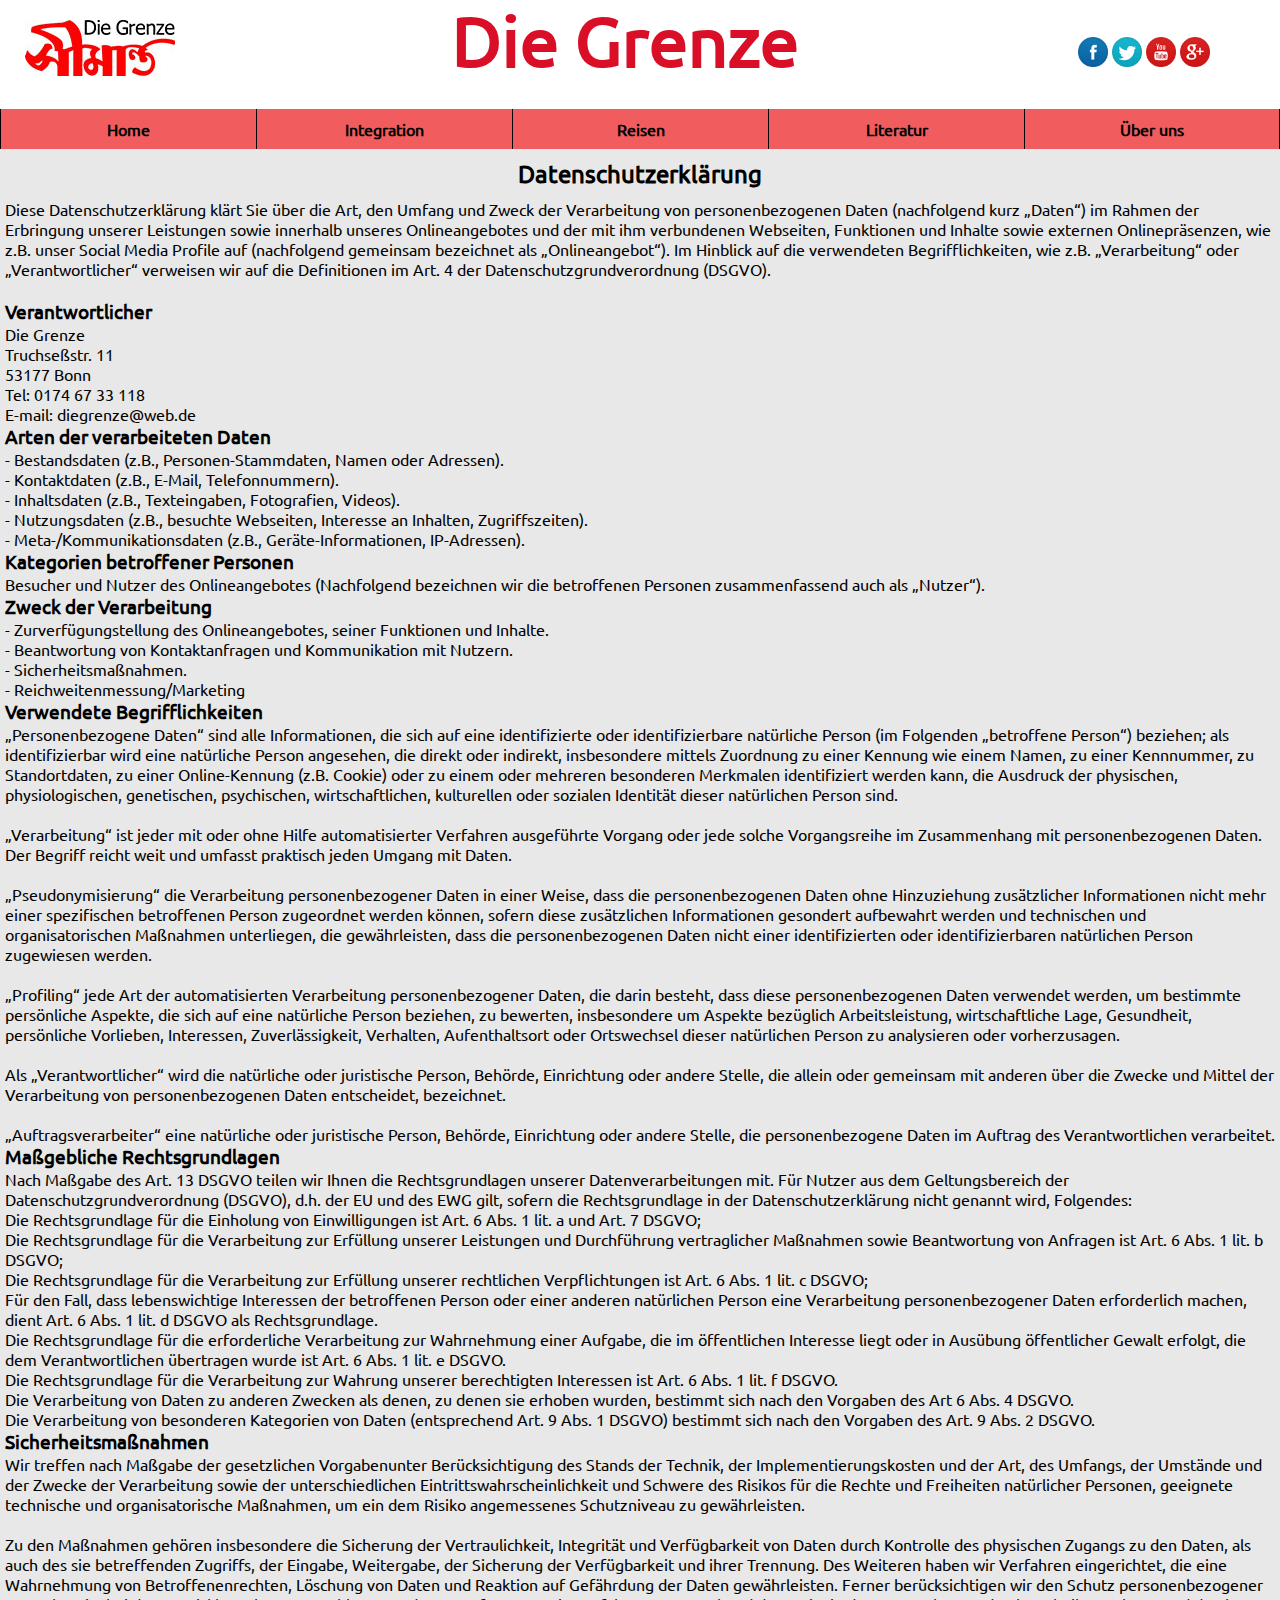
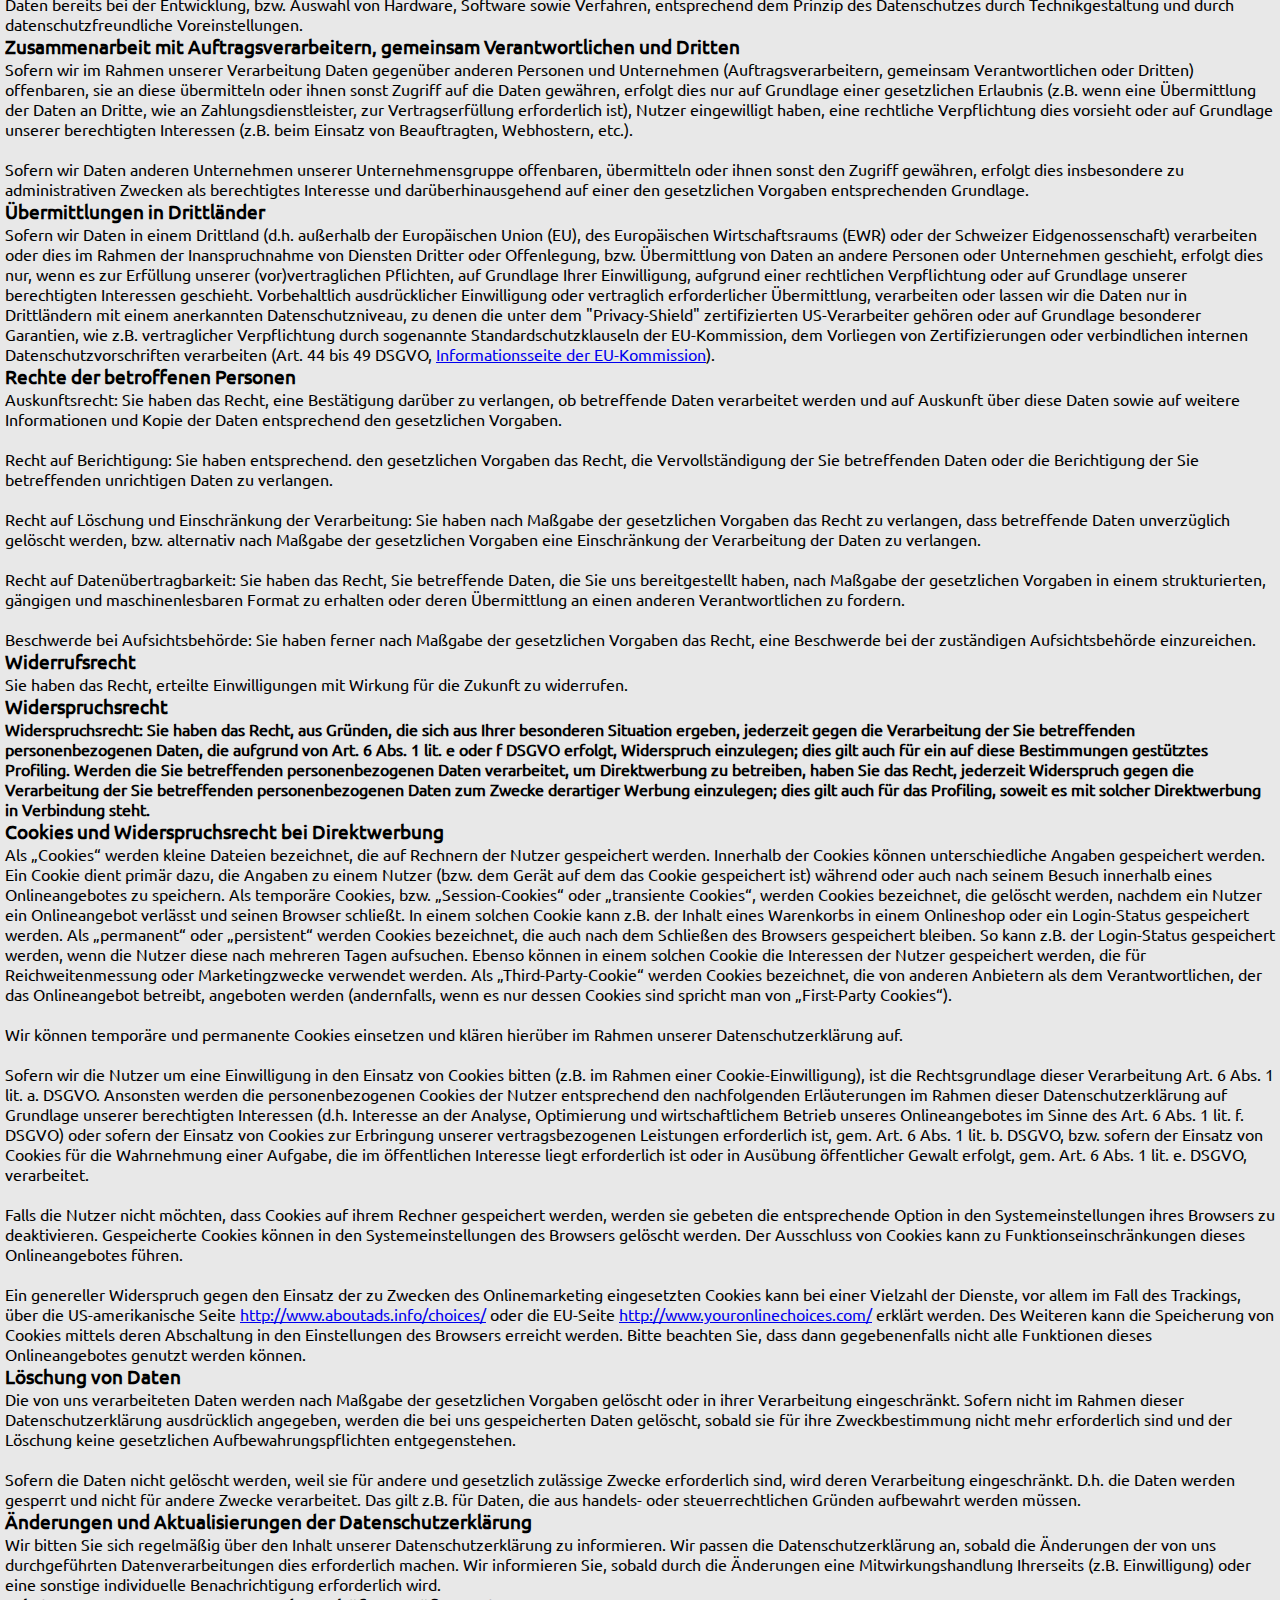
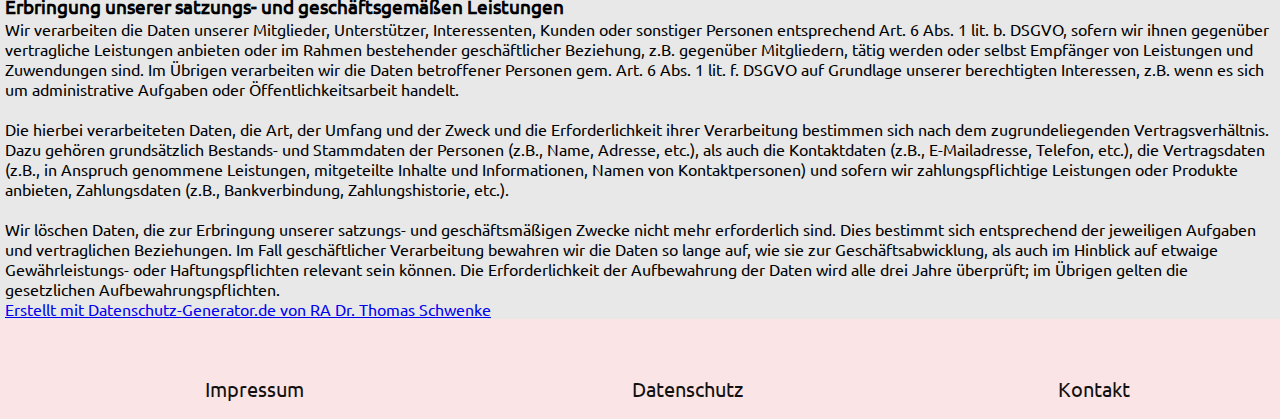
<file: Datenschutz.html>
<!doctype html>
<html lang="de">
	<head>
		<title>Magazinprojekt Die Grenze</title>
		<meta charset="utf-8">
		<meta name="robots" content="noindex">
		<meta http-equiv="X-UA-compatible" content="IE=edge">
		<meta name="viewport" content="width=device-width, initial-scale=1, shrink-to-fit=no">
		
		<link rel="icon" type="image/png" href="img/icon/Favicon_32pix.png" sizes="32x32">
		
		<link href="css/stylesheet.css" rel="stylesheet" type="text/css">
				
	</head>
	
	<body>
		<header class="flexParentHeader">
			<div class="flexChildLogo">
				<a href="index.html" title="homepage"><img src="img/Logo klein.jpg" alt="logo"></a>
			</div>
			
			<div class="flexChildTitle">
				<h1>Die Grenze</h1>
			</div>
			
			<div class="flexChildSocialMedia">
				<ul>
					<a href="#"> <img src="img/icon/fb.png" alt="facebookIcon"></a>
					<a href="#"> <img src="img/icon/twitter.png" alt="twitterIcon"></a>
					<a href="#"> <img src="img/icon/youtube.png" alt="youTubeIcon"></a>
					<a href="#"> <img src="img/icon/google+.png" alt="googlePlusIcon"></a>
				</ul>
			</div>
		</header>
				
		<nav>
			<div id="topnav">
				<ul class="clearfix"> 
					<li><a href="index.html">Home</a></li>
					<li><a href="#">Integration</a></li>
					<li><a href="#">Reisen</a></li>
					<li><a href="#">Literatur</a></li>
					<li><a href="#">Über uns</a></li>
								
				</ul>
			</div>
		</nav>
		<main id="datenschutzMain">
		
			<article> 	
				<h2 class="datenschutzHeader">Datenschutzerklärung</h2><h3 id="dsg-general-intro"></h3>
				
				<p>Diese Datenschutzerklärung klärt Sie über die Art, den Umfang und Zweck der Verarbeitung von personenbezogenen Daten (nachfolgend kurz „Daten“) im Rahmen der Erbringung unserer Leistungen sowie innerhalb unseres Onlineangebotes und der mit ihm verbundenen Webseiten, Funktionen und Inhalte sowie externen Onlinepräsenzen, wie z.B. unser Social Media Profile auf (nachfolgend gemeinsam bezeichnet als „Onlineangebot“). Im Hinblick auf die verwendeten Begrifflichkeiten, wie z.B. „Verarbeitung“ oder „Verantwortlicher“ verweisen wir auf die Definitionen im Art. 4 der Datenschutzgrundverordnung (DSGVO). <br>
				<br>
					</p><h3 id="dsg-general-controller">Verantwortlicher</h3><p><span class="tsmcontroller">Die Grenze<br>
			Truchseßstr. 11<br>
			53177 Bonn<br>
			Tel: 0174 67 33 118<br>
			E-mail: diegrenze@web.de</span></p><h3 id="dsg-general-datatype">Arten der verarbeiteten Daten</h3><p>-	Bestandsdaten (z.B., Personen-Stammdaten, Namen oder Adressen).<br>
			-	Kontaktdaten (z.B., E-Mail, Telefonnummern).<br>
			-	Inhaltsdaten (z.B., Texteingaben, Fotografien, Videos).<br>
			-	Nutzungsdaten (z.B., besuchte Webseiten, Interesse an Inhalten, Zugriffszeiten).<br>
			-	Meta-/Kommunikationsdaten (z.B., Geräte-Informationen, IP-Adressen).</p><h3 id="dsg-general-datasubjects">Kategorien betroffener Personen</h3><p>Besucher und Nutzer des Onlineangebotes (Nachfolgend bezeichnen wir die betroffenen Personen zusammenfassend auch als „Nutzer“).<br>
			</p><h3 id="dsg-general-purpose">Zweck der Verarbeitung</h3><p>-	Zurverfügungstellung des Onlineangebotes, seiner Funktionen und  Inhalte.<br>
			-	Beantwortung von Kontaktanfragen und Kommunikation mit Nutzern.<br>
			-	Sicherheitsmaßnahmen.<br>
			-	Reichweitenmessung/Marketing<br>
			<span class="tsmcom"></span></p><h3 id="dsg-general-terms">Verwendete Begrifflichkeiten </h3><p>„Personenbezogene Daten“ sind alle Informationen, die sich auf eine identifizierte oder identifizierbare natürliche Person (im Folgenden „betroffene Person“) beziehen; als identifizierbar wird eine natürliche Person angesehen, die direkt oder indirekt, insbesondere mittels Zuordnung zu einer Kennung wie einem Namen, zu einer Kennnummer, zu Standortdaten, zu einer Online-Kennung (z.B. Cookie) oder zu einem oder mehreren besonderen Merkmalen identifiziert werden kann, die Ausdruck der physischen, physiologischen, genetischen, psychischen, wirtschaftlichen, kulturellen oder sozialen Identität dieser natürlichen Person sind.<br>
			<br>
			„Verarbeitung“ ist jeder mit oder ohne Hilfe automatisierter Verfahren ausgeführte Vorgang oder jede solche Vorgangsreihe im Zusammenhang mit personenbezogenen Daten. Der Begriff reicht weit und umfasst praktisch jeden Umgang mit Daten.<br>
			<br>
			„Pseudonymisierung“ die Verarbeitung personenbezogener Daten in einer Weise, dass die personenbezogenen Daten ohne Hinzuziehung zusätzlicher Informationen nicht mehr einer spezifischen betroffenen Person zugeordnet werden können, sofern diese zusätzlichen Informationen gesondert aufbewahrt werden und technischen und organisatorischen Maßnahmen unterliegen, die gewährleisten, dass die personenbezogenen Daten nicht einer identifizierten oder identifizierbaren natürlichen Person zugewiesen werden.<br>
			<br>
			„Profiling“ jede Art der automatisierten Verarbeitung personenbezogener Daten, die darin besteht, dass diese personenbezogenen Daten verwendet werden, um bestimmte persönliche Aspekte, die sich auf eine natürliche Person beziehen, zu bewerten, insbesondere um Aspekte bezüglich Arbeitsleistung, wirtschaftliche Lage, Gesundheit, persönliche Vorlieben, Interessen, Zuverlässigkeit, Verhalten, Aufenthaltsort oder Ortswechsel dieser natürlichen Person zu analysieren oder vorherzusagen.<br>
			<br>
			Als „Verantwortlicher“ wird die natürliche oder juristische Person, Behörde, Einrichtung oder andere Stelle, die allein oder gemeinsam mit anderen über die Zwecke und Mittel der Verarbeitung von personenbezogenen Daten entscheidet, bezeichnet.<br>
			<br>
			„Auftragsverarbeiter“ eine natürliche oder juristische Person, Behörde, Einrichtung oder andere Stelle, die personenbezogene Daten im Auftrag des Verantwortlichen verarbeitet.<br>
			</p><h3 id="dsg-general-legalbasis">Maßgebliche Rechtsgrundlagen</h3><p>Nach Maßgabe des Art. 13 DSGVO teilen wir Ihnen die Rechtsgrundlagen unserer Datenverarbeitungen mit.  Für Nutzer aus dem Geltungsbereich der Datenschutzgrundverordnung (DSGVO), d.h. der EU und des EWG gilt, sofern die Rechtsgrundlage in der Datenschutzerklärung nicht genannt wird, Folgendes: <br>
			Die Rechtsgrundlage für die Einholung von Einwilligungen ist Art. 6 Abs. 1 lit. a und Art. 7 DSGVO;<br>
			Die Rechtsgrundlage für die Verarbeitung zur Erfüllung unserer Leistungen und Durchführung vertraglicher Maßnahmen sowie Beantwortung von Anfragen ist Art. 6 Abs. 1 lit. b DSGVO;<br>
			Die Rechtsgrundlage für die Verarbeitung zur Erfüllung unserer rechtlichen Verpflichtungen ist Art. 6 Abs. 1 lit. c DSGVO;<br>
			Für den Fall, dass lebenswichtige Interessen der betroffenen Person oder einer anderen natürlichen Person eine Verarbeitung personenbezogener Daten erforderlich machen, dient Art. 6 Abs. 1 lit. d DSGVO als Rechtsgrundlage.<br>
			Die Rechtsgrundlage für die erforderliche Verarbeitung zur Wahrnehmung einer Aufgabe, die im öffentlichen Interesse liegt oder in Ausübung öffentlicher Gewalt erfolgt, die dem Verantwortlichen übertragen wurde ist Art. 6 Abs. 1 lit. e DSGVO. <br>
			Die Rechtsgrundlage für die Verarbeitung zur Wahrung unserer berechtigten Interessen ist Art. 6 Abs. 1 lit. f DSGVO. <br>
			Die Verarbeitung von Daten zu anderen Zwecken als denen, zu denen sie erhoben wurden, bestimmt sich nach den Vorgaben des Art 6 Abs. 4 DSGVO. <br>
			Die Verarbeitung von besonderen Kategorien von Daten (entsprechend Art. 9 Abs. 1 DSGVO) bestimmt sich nach den Vorgaben des Art. 9 Abs. 2 DSGVO. <br>
			</p><h3 id="dsg-general-securitymeasures">Sicherheitsmaßnahmen</h3><p>Wir treffen nach Maßgabe der gesetzlichen Vorgabenunter Berücksichtigung des Stands der Technik, der Implementierungskosten und der Art, des Umfangs, der Umstände und der Zwecke der Verarbeitung sowie der unterschiedlichen Eintrittswahrscheinlichkeit und Schwere des Risikos für die Rechte und Freiheiten natürlicher Personen, geeignete technische und organisatorische Maßnahmen, um ein dem Risiko angemessenes Schutzniveau zu gewährleisten.<br>
			<br>
			Zu den Maßnahmen gehören insbesondere die Sicherung der Vertraulichkeit, Integrität und Verfügbarkeit von Daten durch Kontrolle des physischen Zugangs zu den Daten, als auch des sie betreffenden Zugriffs, der Eingabe, Weitergabe, der Sicherung der Verfügbarkeit und ihrer Trennung. Des Weiteren haben wir Verfahren eingerichtet, die eine Wahrnehmung von Betroffenenrechten, Löschung von Daten und Reaktion auf Gefährdung der Daten gewährleisten. Ferner berücksichtigen wir den Schutz personenbezogener Daten bereits bei der Entwicklung, bzw. Auswahl von Hardware, Software sowie Verfahren, entsprechend dem Prinzip des Datenschutzes durch Technikgestaltung und durch datenschutzfreundliche Voreinstellungen.<br>
			</p><h3 id="dsg-general-coprocessing">Zusammenarbeit mit Auftragsverarbeitern, gemeinsam Verantwortlichen und Dritten</h3><p>Sofern wir im Rahmen unserer Verarbeitung Daten gegenüber anderen Personen und Unternehmen (Auftragsverarbeitern, gemeinsam Verantwortlichen oder Dritten) offenbaren, sie an diese übermitteln oder ihnen sonst Zugriff auf die Daten gewähren, erfolgt dies nur auf Grundlage einer gesetzlichen Erlaubnis (z.B. wenn eine Übermittlung der Daten an Dritte, wie an Zahlungsdienstleister, zur Vertragserfüllung erforderlich ist), Nutzer eingewilligt haben, eine rechtliche Verpflichtung dies vorsieht oder auf Grundlage unserer berechtigten Interessen (z.B. beim Einsatz von Beauftragten, Webhostern, etc.). <br>
			<br>
			Sofern wir Daten anderen Unternehmen unserer Unternehmensgruppe offenbaren, übermitteln oder ihnen sonst den Zugriff gewähren, erfolgt dies insbesondere zu administrativen Zwecken als berechtigtes Interesse und darüberhinausgehend auf einer den gesetzlichen Vorgaben entsprechenden Grundlage. <br>
			</p><h3 id="dsg-general-thirdparty">Übermittlungen in Drittländer</h3><p>Sofern wir Daten in einem Drittland (d.h. außerhalb der Europäischen Union (EU), des Europäischen Wirtschaftsraums (EWR) oder der Schweizer Eidgenossenschaft) verarbeiten oder dies im Rahmen der Inanspruchnahme von Diensten Dritter oder Offenlegung, bzw. Übermittlung von Daten an andere Personen oder Unternehmen geschieht, erfolgt dies nur, wenn es zur Erfüllung unserer (vor)vertraglichen Pflichten, auf Grundlage Ihrer Einwilligung, aufgrund einer rechtlichen Verpflichtung oder auf Grundlage unserer berechtigten Interessen geschieht. Vorbehaltlich ausdrücklicher Einwilligung oder vertraglich erforderlicher Übermittlung, verarbeiten oder lassen wir die Daten nur in Drittländern mit einem anerkannten Datenschutzniveau, zu denen die unter dem "Privacy-Shield" zertifizierten US-Verarbeiter gehören oder auf Grundlage besonderer Garantien, wie z.B. vertraglicher Verpflichtung durch sogenannte Standardschutzklauseln der EU-Kommission, dem Vorliegen von Zertifizierungen oder verbindlichen internen Datenschutzvorschriften verarbeiten (Art. 44 bis 49 DSGVO, <a href="https://ec.europa.eu/info/law/law-topic/data-protection/data-transfers-outside-eu_de" target="blank">Informationsseite der EU-Kommission</a>).</p><h3 id="dsg-general-rightssubject">Rechte der betroffenen Personen</h3><p>Auskunftsrecht:  Sie haben das Recht, eine Bestätigung darüber zu verlangen, ob betreffende Daten verarbeitet werden und auf Auskunft über diese Daten sowie auf weitere Informationen und Kopie der Daten entsprechend den gesetzlichen Vorgaben.<br>
			<br>
			Recht auf Berichtigung: Sie haben entsprechend. den gesetzlichen Vorgaben das Recht, die Vervollständigung der Sie betreffenden Daten oder die Berichtigung der Sie betreffenden unrichtigen Daten zu verlangen.<br>
			<br>
			Recht auf Löschung und Einschränkung der Verarbeitung:  Sie haben nach Maßgabe der gesetzlichen Vorgaben das Recht zu verlangen, dass betreffende Daten unverzüglich gelöscht werden, bzw. alternativ nach Maßgabe der gesetzlichen Vorgaben eine Einschränkung der Verarbeitung der Daten zu verlangen.<br>
			<br>
			Recht auf Datenübertragbarkeit:  Sie haben das Recht, Sie betreffende Daten, die Sie uns bereitgestellt haben, nach Maßgabe der gesetzlichen Vorgaben in einem strukturierten, gängigen und maschinenlesbaren Format zu erhalten oder deren Übermittlung an einen anderen Verantwortlichen zu fordern.<br>
			<br>
			Beschwerde bei Aufsichtsbehörde:  Sie haben ferner nach Maßgabe der gesetzlichen Vorgaben das Recht, eine Beschwerde bei der zuständigen Aufsichtsbehörde einzureichen.<br>
			</p><h3 id="dsg-general-revokeconsent">Widerrufsrecht</h3><p>Sie haben das Recht, erteilte Einwilligungen mit Wirkung für die Zukunft zu widerrufen.</p><h3 id="dsg-general-object">Widerspruchsrecht</h3><p><strong>Widerspruchsrecht: Sie haben das Recht, aus Gründen, die sich aus Ihrer besonderen Situation ergeben, jederzeit gegen die Verarbeitung der Sie betreffenden personenbezogenen Daten, die aufgrund von Art. 6 Abs. 1 lit. e oder f DSGVO erfolgt, Widerspruch einzulegen; dies gilt auch für ein auf diese Bestimmungen gestütztes Profiling. Werden die Sie betreffenden personenbezogenen Daten verarbeitet, um Direktwerbung zu betreiben, haben Sie das Recht, jederzeit Widerspruch gegen die Verarbeitung der Sie betreffenden personenbezogenen Daten zum Zwecke derartiger Werbung einzulegen; dies gilt auch für das Profiling, soweit es mit solcher Direktwerbung in Verbindung steht.</strong></p><h3 id="dsg-general-cookies">Cookies und Widerspruchsrecht bei Direktwerbung</h3><p>Als „Cookies“ werden kleine Dateien bezeichnet, die auf Rechnern der Nutzer gespeichert werden. Innerhalb der Cookies können unterschiedliche Angaben gespeichert werden. Ein Cookie dient primär dazu, die Angaben zu einem Nutzer (bzw. dem Gerät auf dem das Cookie gespeichert ist) während oder auch nach seinem Besuch innerhalb eines Onlineangebotes zu speichern. Als temporäre Cookies, bzw. „Session-Cookies“ oder „transiente Cookies“, werden Cookies bezeichnet, die gelöscht werden, nachdem ein Nutzer ein Onlineangebot verlässt und seinen Browser schließt. In einem solchen Cookie kann z.B. der Inhalt eines Warenkorbs in einem Onlineshop oder ein Login-Status gespeichert werden. Als „permanent“ oder „persistent“ werden Cookies bezeichnet, die auch nach dem Schließen des Browsers gespeichert bleiben. So kann z.B. der Login-Status gespeichert werden, wenn die Nutzer diese nach mehreren Tagen aufsuchen. Ebenso können in einem solchen Cookie die Interessen der Nutzer gespeichert werden, die für Reichweitenmessung oder Marketingzwecke verwendet werden. Als „Third-Party-Cookie“ werden Cookies bezeichnet, die von anderen Anbietern als dem Verantwortlichen, der das Onlineangebot betreibt, angeboten werden (andernfalls, wenn es nur dessen Cookies sind spricht man von „First-Party Cookies“).<br>
			<br>
			Wir können temporäre und permanente Cookies einsetzen und klären hierüber im Rahmen unserer Datenschutzerklärung auf.<br>
			<br>
			Sofern wir die Nutzer um eine Einwilligung in den Einsatz von Cookies bitten (z.B. im Rahmen einer Cookie-Einwilligung), ist die Rechtsgrundlage dieser Verarbeitung Art. 6 Abs. 1 lit. a. DSGVO. Ansonsten werden die personenbezogenen Cookies der Nutzer entsprechend den nachfolgenden Erläuterungen im Rahmen dieser Datenschutzerklärung auf Grundlage unserer berechtigten Interessen (d.h. Interesse an der Analyse, Optimierung und wirtschaftlichem Betrieb unseres Onlineangebotes im Sinne des Art. 6 Abs. 1 lit. f. DSGVO) oder sofern der Einsatz von Cookies zur Erbringung unserer vertragsbezogenen Leistungen erforderlich ist, gem. Art. 6 Abs. 1 lit. b. DSGVO, bzw. sofern der Einsatz von Cookies für die Wahrnehmung einer Aufgabe, die im öffentlichen Interesse liegt erforderlich ist oder in Ausübung öffentlicher Gewalt erfolgt, gem. Art. 6 Abs. 1 lit. e. DSGVO, verarbeitet.<br>
			<br>
			Falls die Nutzer nicht möchten, dass Cookies auf ihrem Rechner gespeichert werden, werden sie gebeten die entsprechende Option in den Systemeinstellungen ihres Browsers zu deaktivieren. Gespeicherte Cookies können in den Systemeinstellungen des Browsers gelöscht werden. Der Ausschluss von Cookies kann zu Funktionseinschränkungen dieses Onlineangebotes führen.<br>
			<br>
			Ein genereller Widerspruch gegen den Einsatz der zu Zwecken des Onlinemarketing eingesetzten Cookies kann bei einer Vielzahl der Dienste, vor allem im Fall des Trackings, über die US-amerikanische Seite <a href="http://www.aboutads.info/choices/">http://www.aboutads.info/choices/</a> oder die EU-Seite <a href="http://www.youronlinechoices.com/">http://www.youronlinechoices.com/</a> erklärt werden. Des Weiteren kann die Speicherung von Cookies mittels deren Abschaltung in den Einstellungen des Browsers erreicht werden. Bitte beachten Sie, dass dann gegebenenfalls nicht alle Funktionen dieses Onlineangebotes genutzt werden können.</p><h3 id="dsg-general-erasure">Löschung von Daten</h3><p>Die von uns verarbeiteten Daten werden nach Maßgabe der gesetzlichen Vorgaben gelöscht oder in ihrer Verarbeitung eingeschränkt. Sofern nicht im Rahmen dieser Datenschutzerklärung ausdrücklich angegeben, werden die bei uns gespeicherten Daten gelöscht, sobald sie für ihre Zweckbestimmung nicht mehr erforderlich sind und der Löschung keine gesetzlichen Aufbewahrungspflichten entgegenstehen. <br>
			<br>
			Sofern die Daten nicht gelöscht werden, weil sie für andere und gesetzlich zulässige Zwecke erforderlich sind, wird deren Verarbeitung eingeschränkt. D.h. die Daten werden gesperrt und nicht für andere Zwecke verarbeitet. Das gilt z.B. für Daten, die aus handels- oder steuerrechtlichen Gründen aufbewahrt werden müssen.</p><h3 id="dsg-general-changes">Änderungen und Aktualisierungen der Datenschutzerklärung</h3><p>Wir bitten Sie sich regelmäßig über den Inhalt unserer Datenschutzerklärung zu informieren. Wir passen die Datenschutzerklärung an, sobald die Änderungen der von uns durchgeführten Datenverarbeitungen dies erforderlich machen. Wir informieren Sie, sobald durch die Änderungen eine Mitwirkungshandlung Ihrerseits (z.B. Einwilligung) oder eine sonstige individuelle Benachrichtigung erforderlich wird.</p><p></p><h3 id="dsg-organisation">  Erbringung unserer satzungs- und geschäftsgemäßen Leistungen</h3><p></p><p><span class="ts-muster-content">Wir verarbeiten die Daten unserer Mitglieder, Unterstützer, Interessenten, Kunden oder sonstiger Personen entsprechend Art. 6 Abs. 1 lit. b. DSGVO, sofern wir ihnen gegenüber vertragliche Leistungen anbieten oder im Rahmen bestehender geschäftlicher Beziehung, z.B. gegenüber Mitgliedern, tätig werden oder selbst Empfänger von Leistungen und Zuwendungen sind. Im Übrigen verarbeiten wir die Daten betroffener Personen gem. Art. 6 Abs. 1 lit. f. DSGVO auf Grundlage unserer berechtigten Interessen, z.B. wenn es sich um administrative Aufgaben oder Öffentlichkeitsarbeit handelt.<br>
			<br>
			Die hierbei verarbeiteten Daten, die Art, der Umfang und der Zweck und die Erforderlichkeit ihrer Verarbeitung bestimmen sich nach dem zugrundeliegenden Vertragsverhältnis. Dazu gehören grundsätzlich Bestands- und Stammdaten der Personen (z.B., Name, Adresse, etc.), als auch die Kontaktdaten (z.B., E-Mailadresse, Telefon, etc.), die Vertragsdaten (z.B., in Anspruch genommene Leistungen, mitgeteilte Inhalte und Informationen, Namen von Kontaktpersonen) und sofern wir zahlungspflichtige Leistungen oder Produkte anbieten, Zahlungsdaten (z.B., Bankverbindung, Zahlungshistorie, etc.).<br>
			<br>
			Wir löschen Daten, die zur Erbringung unserer satzungs- und geschäftsmäßigen Zwecke nicht mehr erforderlich sind. Dies bestimmt sich entsprechend der jeweiligen Aufgaben und vertraglichen Beziehungen. Im Fall geschäftlicher Verarbeitung bewahren wir die Daten so lange auf, wie sie zur Geschäftsabwicklung, als auch im Hinblick auf etwaige Gewährleistungs- oder Haftungspflichten relevant sein können. Die Erforderlichkeit der Aufbewahrung der Daten wird alle drei Jahre überprüft; im Übrigen gelten die gesetzlichen Aufbewahrungspflichten.</span></p><a href="https://datenschutz-generator.de" class="dsg1-6" rel="nofollow" target="_blank">Erstellt mit Datenschutz-Generator.de von RA Dr. Thomas Schwenke</a>
				
				
		</main>

		<footer>
			<ul class="footerLinks">
					<li><a href="impressum.html">Impressum</a></li>
					<li><a href="#">Datenschutz</a></li>
					<li><a href="#">Kontakt</a></li>
				</ul>
		</footer>

</body>
</html>
</file>
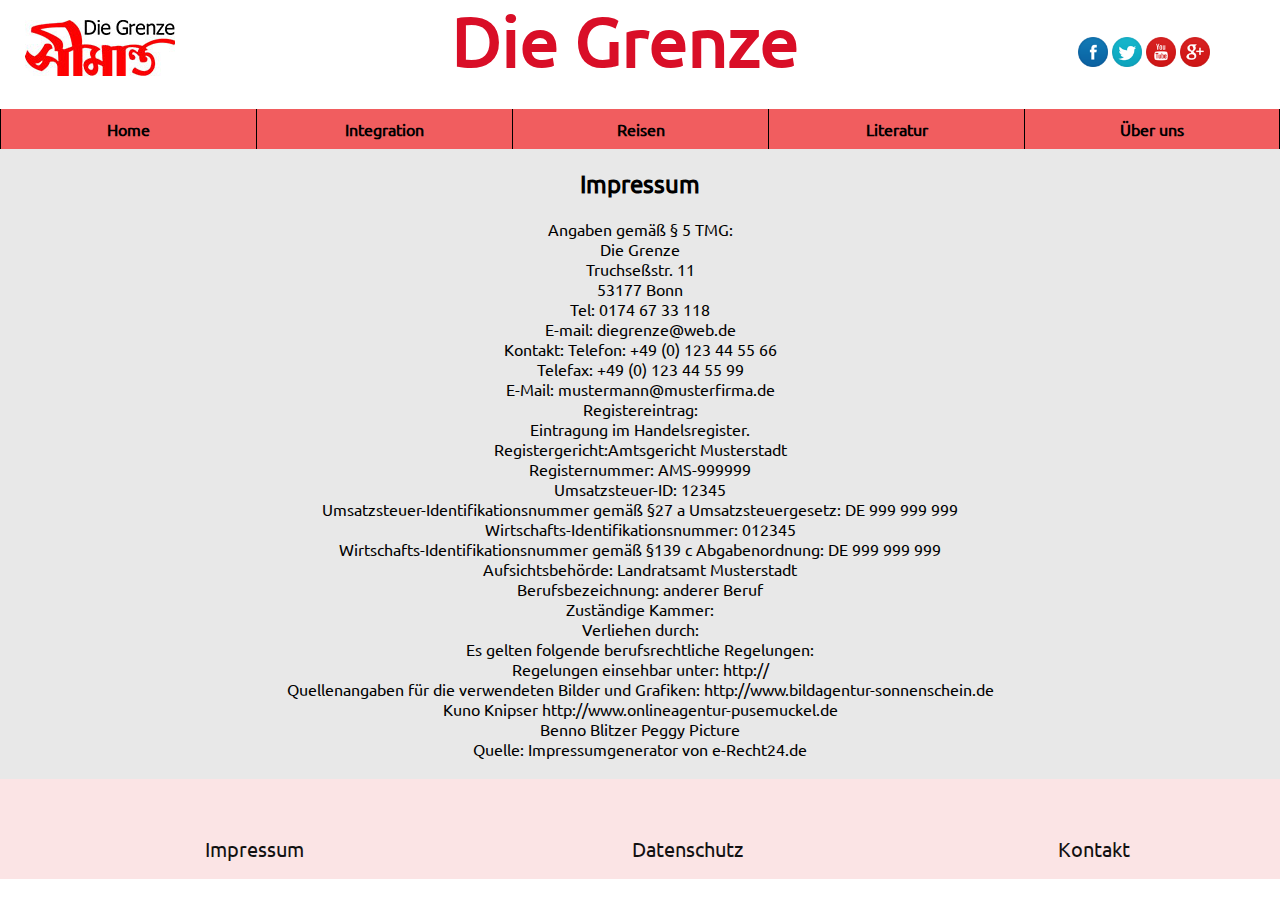
<file: impressum.html>
<!doctype html>
<html lang="de">
	<head>
		<title>Magazinprojekt Die Grenze</title>
		<meta charset="utf-8">
		<meta name="robots" content="noindex">
		<meta http-equiv="X-UA-compatible" content="IE=edge">
		<meta name="viewport" content="width=device-width, initial-scale=1, shrink-to-fit=no">
		
		<link rel="icon" type="image/png" href="img/icon/Favicon_32pix.png" sizes="32x32">
		
		<link href="css/stylesheet.css" rel="stylesheet" type="text/css">
				
	</head>
	
	<body>
		<header class="flexParentHeader">
			<div class="flexChildLogo">
				<a href="index.html" title="homepage"><img src="img/Logo klein.jpg" alt="logo"></a>
			</div>
			
			<div class="flexChildTitle">
				<h1>Die Grenze</h1>
			</div>
			
			<div class="flexChildSocialMedia">
				<ul>
					<a href="#"> <img src="img/icon/fb.png" alt="facebookIcon"></a>
					<a href="#"> <img src="img/icon/twitter.png" alt="twitterIcon"></a>
					<a href="#"> <img src="img/icon/youtube.png" alt="youTubeIcon"></a>
					<a href="#"> <img src="img/icon/google+.png" alt="googlePlusIcon"></a>
				</ul>
			</div>
		</header>
				
		<nav>
			<div id="topnav">
				<ul class="clearfix"> 
					<li><a href="index.html">Home</a></li>
					<li><a href="#">Integration</a></li>
					<li><a href="#">Reisen</a></li>
					<li><a href="#">Literatur</a></li>
					<li><a href="#">Über uns</a></li>
								
				</ul>
			</div>
		</nav>
		<main>
		
		<h2 class="impressumHeader">Impressum</h2>
			<article class="footerImpressum"> 	
				<p>
				Angaben gemäß § 5 TMG: <br>
				Die Grenze <br>
				Truchseßstr. 11 <br>
				53177 Bonn <br>
				Tel: 0174 67 33 118 <br>
				E-mail: diegrenze@web.de<br>
				Kontakt:
				Telefon:	+49 (0) 123 44 55 66 <br>
				Telefax:	+49 (0) 123 44 55 99 <br>
				E-Mail:	mustermann@musterfirma.de <br>
				Registereintrag: <br>
				Eintragung im Handelsregister. <br>
				Registergericht:Amtsgericht Musterstadt <br>
				Registernummer: AMS-999999 <br>
				Umsatzsteuer-ID: 12345 <br>
				Umsatzsteuer-Identifikationsnummer gemäß §27 a Umsatzsteuergesetz:
				DE 999 999 999 <br>
				Wirtschafts-Identifikationsnummer: 012345 <br>
				Wirtschafts-Identifikationsnummer gemäß §139 c Abgabenordnung:
				DE 999 999 999 <br>
				Aufsichtsbehörde:
				Landratsamt Musterstadt <br>
				Berufsbezeichnung: anderer Beruf <br>
				Zuständige Kammer: <br>
				Verliehen durch: <br>
				Es gelten folgende berufsrechtliche Regelungen: <br>
				Regelungen einsehbar unter: http://<br>
				Quellenangaben für die verwendeten Bilder und Grafiken:
				http://www.bildagentur-sonnenschein.de <br>
				Kuno Knipser
				http://www.onlineagentur-pusemuckel.de <br>
				Benno Blitzer
				Peggy Picture <br>
					
				Quelle: Impressumgenerator von e-Recht24.de </p>
				
									
			</article>
		</main>

		<footer>
			<ul class="footerLinks">
					<li><a href="#">Impressum</a></li>
					<li><a href="Datenschutz.html">Datenschutz</a></li>
					<li><a href="#">Kontakt</a></li>
				</ul>
		</footer>

</body>
</html>
</file>
<file: css/stylesheet.css>
@charset "utf-8";

@font-face {
	src: url(../Fonts/Ubuntu-Regular.ttf) format('truetype'),
		url(../Fonts/Ubuntu-Regular.woff) format('Woff');
		
	font-family: ubuntu;
}

*{	
	margin: 0;
	padding: 0;
	box-sizing: border-box;
}
		
img {
	max-width: 100%;
	height: auto;
}

/*-------- Für Mobile und Tab--------*/
/*-------- Für Mobile und Tab--------*/
/*-------- Für Mobile und Tab--------*/

@media screen and (max-width:768px){

html, body {
	font-family: ubuntu, Arial, sans-serif;
	font-size: 14px;
	background: rgba(215,200,200,1.00);
}

/*------header ------*/

.flexParentHeader{
	display: flex;
	display: -ms-flexbox;
	display: -webkit-flex;
	line-height: 50px;
	flex-wrap: wrap;
	flex-direction: column;
}
	
.flexChildLogo{
	flex-basis: 90px;
	order: 1;
	flex-grow: 1;
	-webkit-flex-basis: 90px;
	-webkit-order: 1;
	-webkit-flex-grow: 1;
	padding-top: 20px;
	text-align: center;
}

.flexChildTitle{
	flex-basis: 90px;
	order:2;
	flex-grow: 1;
	-webkit-flex-basis: 90px;
	-webkit-order: 2;
	-webkit-flex-grow: 1;
	color:rgba(217,14,39,1.00);
	font-size: 25px;
	text-align: center;
}

.flexChildSocialMedia{
	flex-basis: 90px;
	order:3;
	flex-grow: 1;
	-webkit-flex-basis: 90px;
	-webkit-order: 3;
	-webkit-flex-grow: 1;
	padding-top: 20px;
	text-align: center;
}

.flexChildSocialMedia img{
	max-width: 30px;
}

/* ------Navigation ------*/

#topnav{
	position: fixed;
	right: -200px;
	width: 200px;
	top: 10px;
	transition: 0.5s;
	z-index: 100;
}
#topnav:target{
	right: 0;
}
	
#topnav p{
	position: fixed;
	right: 0;
	top: 10px;
	width: 20px;
	line-height: 20px;
	text-align: center;
	padding-bottom: 2px;
	background: rgba(178,224,222,1.00);
	transition: 0.5s 0.5s;
}
#topnav:target p{
	right: -35px;
}
#topnav ul {
	list-style: none;
	
}
#topnav ul li a{
	text-decoration: none;
	color: black;
	font-weight: 700;
	line-height: 30px;
	text-align: center;
	display: block;
	border-bottom: 1px solid black;
	background: rgba(245,153,155,0.50);
}
#topnav ul li ul li a{
	background: rgba(194,241,245,0.50);
	line-height: 25px;
	padding: 2px;
	text-align: center;
	display: block;
	transition: 0.5s;
}
#topnav ul li ul li a:hover{
	background: rgba(245,211,176,0.50);
}

#topnav ul li ul li a:before{
	content: "\2013 \00a0";
}

#topnav:after{
	content:"";
	display:block;
	clear: both;
}

/*--------Mainbereich --------*/
main{
	background:#e8e8e8;
}

/* ---------Slider ---------*/

.slideshow-container{
	max-width: 1000px;
	position: relative;
	margin: auto;
}
.prev, .next{
	cursor: pointer;
	position: absolute;
	top: 50%;
	width: auto;
	padding: 15px;
	margin-top: -22px;
	color: white;
	font-weight: bold;
	font-size: 30px;
	transition:0.6s ease;
	border-radius: 0 3px 3px 0;
	user-select: none;
}

/*------für Buttons ----*/

.next{
	right: 0;
	border-radius: 3px 0 0 3px;
}

.prev:hover, .next:hover{
	background-color: rgba(200,191,191,1.00);
}

/*-------für caption----*/
.text{
	color: black;
	padding: 8px 12px;
	position:absolute;
	bottom: 0px;
	width: 100%;
	text-align: center;
	line-height: 25px;
	background: rgba(219,213,213,0.50);
}

.dot{
	cursor: pointer;
	height: 15px;
	width: 15px;
	padding: 10px;
	margin: 0 2px;
	background-color: #bbb;
	border-radius: 25% 25%;
	display: inline-block;
	transition: background-color 0.6 ease;
}
.active, .dot:hover{
	background-color: #EC9899;
}

.fade{
	-webkit-animation-name: fade;
	-webkit-animation-duration: 1.5s;
	animation-name: fade;
	animation-duration: 1.5s;
}

@-webkit-keyframes fade{
	from {opacity: .4}
	to {opacity: 1}
}
	
@keyframes fade{
	from {opacity: .4}
	to {opacity: 1}
}
	
.prev, .next, .text{
	font-size: 14px;
}

/* -----Artikel ------------*/

.flexParentArticle{
	display: flex;
	display: -ms-flexbox;
	display: -webkit-flex;
	flex: wrap;
	flex-direction: column;
	margin-top: 25px;
}

.flexChildArticleLeft{
	flex-basis: 50px;
	flex-grow: 2;
	-webkit-flex-basis: 50px;
	-webkit-flex-grow: 2;
	padding: 5px;
	text-align: justify;
}
.flexChildArticleLeft img{
	width: 100%;
	filter: grayscale(1);
	transition: 0.5s;
}
.flexChildArticleLeft img:hover{
	filter: grayscale(0);
}

.flexChildArticleMiddle{
	flex-basis: 50px;
	flex-grow: 2;
	-webkit-flex-basis: 50px;
	-webkit-flex-grow: 2;
	padding: 5px;
	text-align: justify;
}
	
.flexChildArticleMiddle img{
	width: 100%;
	filter: grayscale(1);
	transition: 0.5s;
}
.flexChildArticleMiddle img:hover{
	filter: grayscale(0);
}

.flexChildArticleRight{
	flex-basis: 50px;
	flex-grow: 2;
	-webkit-flex-basis: 50px;
	-webkit-flex-grow: 2;
	padding: 5px;
	text-align: justify;
}
.flexChildArticleRight img{
	width: 100%;
	filter: grayscale(1);
	transition: .5s;
}
.flexChildArticleRight img:hover{
	filter: grayscale(0);
}


	
/*-------Für Footerbereich-------*/
	
footer{
	background: rgba(243,167,168,0.30);
	padding-top: 20px;
}

/*-----Formular -----*/

.formularParent{
	display: flex;
	display: -ms-flexbox;
	display: -webkit-flex;
}
	
label{
	width: 120px;
	display: inline-block;
	text-align: left;
	padding-left: 2px;
	padding-top: 10px;
	padding-bottom: 5px;
}

form {
	max-width: 120px;
	margin-left: 10px;
}
	
/*-----Formular an der linken Seite -----*/
	
.formularMeinung{
	max-width: 50%;
	flex-basis: 120px;
	flex-grow: 6;
	-webkit-flex-basis: 120px;
	-webkit-flex-basis: 6;
}
	
.formularMeinung h3{
	padding-left: 10px;
}
	
.meinungsFrage{
	margin: 25px 0 10px 0;
}
	
input, textarea{
	border: none;
	width: 300px;
	padding: 10px;
	outline: none;
}

input:focus, textarea:focus{
	background: rgba(179,228,216,1.00);
}
	
input[type="radio"]{
	width: auto;
}
	
input[type="submit"]{
	margin-top: 35px;
	border: 2px solid rgba(134,116,116,1.00);
	padding: 5px;
	font-weight: bold;
}
	
.formularMeinung input[type="submit"]:hover{
	background-color: rgba(133,237,158,1.00);
}

.top{
	vertical-align: text-top;
	padding-top: 15px;
}
	
/*------ Extra Link für download des Formulas-------*/
.download {
	margin: 35px 10px 10px;
}
	
/* ------Formular an der Rechten Seite ----*/

.formularAbonnieren{
	max-width: 50%;
	flex-basis: 120px;
	flex-grow: 6;
	-webkit-flex-basis: 120px;
	-webkit-flex-grow: 6;
}
	
.formularAbonnieren h3{
	padding-left: 10px;
}
	
input{
	border: none;
	width: 300px;
	padding: 10px;
	outline: none;
}
input:focus{
	background: rgba(179,228,216,1.00);
}
	
.formularAbonnieren input[type="submit"]{
	max-width: auto;
	margin-top: 10px;
	border: 2px solid rgba(134,116,116,1.00);
	padding: 5px;
	font-weight: bold;
	display: inline-block;
}

.formularAbonnieren input[type="submit"]:hover{
	background-color: rgba(133,237,158,1.00);
}
	
.formularAbonnieren input[type="reset"]{
	max-width: auto;
	margin-top: 10px;
	border: 2px solid rgba(134,116,116,1.00);
	padding: 5px;
	font-weight: bold;
	display: inline-block;
}
	
.formularAbonnieren input[type="reset"]:hover{
	background-color: rgba(133,237,158,1.00);
}

.footerLinks li{
	display: flex;
	display: -ms-flexbox;
	display: -webkit-flex;
	flex: wrap;
	flex-direction: column;
	-webkit-flex: wrap;
	-webkit-flex-direction: column;
	width: 100%;
	list-style: none;
	padding-top: 5px;
}
	
.footerLinks li a{
	color: rgba(18,17,17,1.00);
	text-decoration: none;
	font-size: 14px;
	font-weight: 700;
	text-align: center;
	padding: 2px;
}

.footerLinks li a:hover{
	color: rgba(243,17,20,1.00);	
}
}

@media only screen and (max-width:520px){
	.prev, .next, .text{
		font-size: 11px;
}
.formularParent{
	flex: wrap;
	flex-direction: column;
	-webkit-flex: wrap;
	-webkit-flex-direction: column;
	width: 100%;
}
.formularAbonnieren{
	padding-top: 20px;
}
}	



/*--------- Für Desktop --------*/
/*--------- Für Desktop --------*/
/*--------- Für Desktop --------*/
@media screen and (min-width:769px){
html, body {
	font-family: ubuntu, Arial, sans-serif;
	font-size: 16px;
}

/*------header ------*/
	
.flexParentHeader{
	display: flex;
	display: -ms-flexbox;
	display: -webkit-flex;
	line-height: 80px;
}
.flexChildLogo{
	flex-basis: 120px;
	order: 1;
	flex-grow: 3;
	-webkit-flex-basis: 120px;
	-webkit-order:1;
	-webkit-flex-grow: 3;
	padding-left: 25px;
	padding-top: 20px;
}

.flexChildTitle{
	flex-basis: 200px;
	order:2;
	flex-grow: 6;
	-webkit-flex-basis: 200px;
	-webkit-order:2;
	-webkit-flex-grow: 6;
	font-size: 35px;
	text-align: center;
	color:rgba(217,14,39,1.00);
}

.flexChildSocialMedia{
	flex-basis: 120px;
	order:3;
	flex-grow: 3;
	-webkit-flex-basis: 120px;
	-webkit-order:3;
	-webkit-flex-grow: 3;
	padding-left: 150px;
	padding-top: 20px;
}

.flexChildSocialMedia img{
	max-width: 30px;
}

/* ------Navigation ------*/
	
#topnav {
	position: relative;
	z-index: 100;
	
}
#topnav p{
	visibility: hidden;
}
#topnav ul{
	list-style: none;
}
#topnav > ul > li{
	float: left;
	width: 20%;
}
#topnav ul li a{
	text-decoration: none;
	background:rgba(241,93,95,1.00);
	color: black;
	font-weight: 700;
	text-align: center;
	line-height: 40px;
	display: block;
	border-left: 1px solid black;
}
#topnav ul li:last-of-type{
	border-right: 1px solid black;
}
#topnav ul li ul {
	position: absolute;
	opacity: 0;
	visibility: hidden;
}
#topnav ul li:hover ul {
	opacity: 1;
	visibility: visible;
	transition: 1s;
}

#topnav ul li a:hover {
	background:rgba(160,231,221,0.50);
	color:black;
	transition: 0.5s;
}
	
/* ------für sticky Menubar ---*/

#topnav.sticky{
	position: fixed;
	top: 0px;
	left: 0px;
	width: 100%;
}
#topnav.sticky > ul{
	max-width: 920px;
	margin: auto;
}
#topnav.sticky + main{
	margin-top: 40px;
}
#topnav:after{
	content:"";
	display:block;
	clear: both;
}

/*--------Main --------*/
main{
	background:#e8e8e8;
}

/* ---------Slider ---------*/

.slideshow-container{
	max-width: 1000px;
	position: relative;
	margin: auto;
}
.prev, .next{
	cursor: pointer;
	position: absolute;
	top: 50%;
	width: auto;
	padding: 15px;
	margin-top: -22px;
	color: white;
	font-weight: bold;
	font-size: 35px;
	transition:0.6s ease;
	border-radius: 0 3px 3px 0;
	user-select: none;
}

/*------für Buttons ----*/

.next{
	right: 0;
	border-radius: 3px 0 0 3px;
}

.prev:hover, .next:hover{
	background-color: rgba(200,191,191,1.00);
}

/*-------für caption der Bilder----*/
.text{
	color: black;
	font-size: 20px;
	padding: 8px 10px;
	position:absolute;
	bottom: 0px;
	width: 100%;
	text-align: center;
	line-height: 20px;
	background: rgba(219,213,213,0.50);
}

.dot{
	cursor: pointer;
	height: 15px;
	width: 15px;
	padding: 10px;
	margin: 0 2px;
	background-color: #bbb;
	border-radius: 25% 25%;
	display: inline-block;
	transition: background-color 0.6 ease;
}
	
.active, .dot:hover{
	background-color:#EC9899;
}

.fade{
	-webkit-animation-name: fade;
	-webkit-animation-duration: 1.5s;
	animation-name: fade;
	animation-duration: 1.5s;
}

@-webkit-keyframes fade{
	from {opacity: .4}
	to {opacity: 1}
}

@keyframes fade{
	from {opacity: .4}
	to {opacity: 1}
}


/* -----für Artikelbereich ------------*/

.flexParentArticle{
	display: flex;
	display: -ms-flexbox;
	display: -webkit-flex;
	margin-top: 25px;
}

.flexParentArticle img{
	border-radius: 12%;
}

.flexChildArticleLeft{
	flex-basis: 250px;
	flex-grow: 2;
	-webkit-flex-basis: 250px;
	-webkit-flex-basis: 2;
	padding: 5px;
	text-align: justify;
}
	
.flexChildArticleLeft img{
	filter: grayscale(1);
	transition: 0.5s;
}
	
.flexChildArticleLeft img:hover{
	filter: grayscale(0);
}

.flexChildArticleMiddle{
	flex-basis: 250px;
	flex-grow: 2;
	-webkit-flex-basis: 250px;
	-webkit-flex-basis: 2;
	padding: 5px;
	text-align: justify;
}

.flexChildArticleMiddle img{
	filter: grayscale(1);
	transition: 0.5s;
}
	
.flexChildArticleMiddle img:hover{
	filter: grayscale(0);
}	

.flexChildArticleRight{
	flex-basis: 250px;
	flex-grow: 2;
	-webkit-flex-basis: 250px;
	-webkit-flex-basis: 2;
	padding: 5px;
	text-align: justify;
}
	
.flexChildArticleRight img{
	filter: grayscale(1);
	transition: 0.5s;
}
	
.flexChildArticleRight img:hover{
	filter: grayscale(0);
}

/*-------Für Footerbereich-------*/
	
footer{
	background: rgba(243,167,168,0.30);
	padding-top: 20px;
}

/*-----Formular -----*/

.formularParent{
	display: flex;
	display: -ms-flexbox;
	display: -webkit-flex;
}
	
label{
	width: 120px;
	display: inline-block;
	text-align: left;
	padding-left: 2px;
	padding-top: 10px;
	padding-bottom: 5px;
}

form {
	max-width: 120px;
	margin-left: 10px;
}
	
/*-----Formular an der linken Seite -----*/
	
.formularMeinung{
	max-width: 50%;
	flex-basis: 120px;
	flex-grow: 6;
	-webkit-flex-basis: 120px;
	-webkit-flex-basis: 6;
}
	
.formularMeinung h3{
	padding-left: 10px;
}
	
.meinungsFrage{
	margin: 25px 0 10px 0;
}
	
input, textarea{
	border: none;
	width: 300px;
	padding: 10px;
	outline: none;
}

input:focus, textarea:focus{
	background: rgba(179,228,216,1.00);
}
	
input[type="radio"]{
	width: auto;
}
	
input[type="submit"]{
	margin-top: 35px;
	border: 2px solid rgba(134,116,116,1.00);
	padding: 5px;
	font-weight: bold;
}
	
.formularMeinung input[type="submit"]:hover{
	background-color: rgba(133,237,158,1.00);
}

.top{
	vertical-align: text-top;
	padding-top: 15px;
}
	
/*------ Extra Link für download des Formulas-------*/
.download {
	margin: 35px 10px 10px;
}
	
/* ------Formular an der Rechten Seite ----*/

.formularAbonnieren{
	max-width: 50%;
	flex-basis: 120px;
	flex-grow: 6;
	-webkit-flex-basis: 120px;
	-webkit-flex-grow: 6;
}
	
.formularAbonnieren h3{
	padding-left: 10px;
}
	
input{
	border: none;
	width: 300px;
	padding: 10px;
	outline: none;
}
input:focus{
	background: rgba(179,228,216,1.00);
}
	
.formularAbonnieren input[type="submit"]{
	max-width: auto;
	margin-top: 10px;
	border: 2px solid rgba(134,116,116,1.00);
	padding: 5px;
	font-weight: bold;
	display: inline-block;
}

.formularAbonnieren input[type="submit"]:hover{
	background-color: rgba(133,237,158,1.00);
}
	
.formularAbonnieren input[type="reset"]{
	max-width: auto;
	margin-top: 10px;
	border: 2px solid rgba(134,116,116,1.00);
	padding: 5px;
	font-weight: bold;
	display: inline-block;
}
	
.formularAbonnieren input[type="reset"]:hover{
	background-color: rgba(133,237,158,1.00);
}

.footerLinks li{
	float: left;
	width: 33.333%;
	line-height: 50px;
	list-style: none;
	margin-top: 20px;
}

.footerLinks li a{
	color: rgba(18,17,17,1.00);
	text-decoration: none;
	font-size: 20px;
	padding: 5px;
	display: block;
	text-align: center;
	margin: 0 200px;
}
	
.footerLinks li a:hover{
	color: rgba(243,17,20,1.00);	
}
	
.footerLinks:after{
	content: "";
	display: block;
	clear: both;
}
	
/*-----für Impressumseite ---*/

.impressumHeader{
	text-align: center;
	padding-top: 20px;
}
	
.footerImpressum{
	text-align: center;
	padding: 20px; 
}

/*-------für Datenschutzseite ----*/

#datenschutzMain{
	margin: auto;
	padding: 0 5px;
}
.datenschutzHeader{
	text-align: center;
	padding: 10px; 
}
}
</file>
